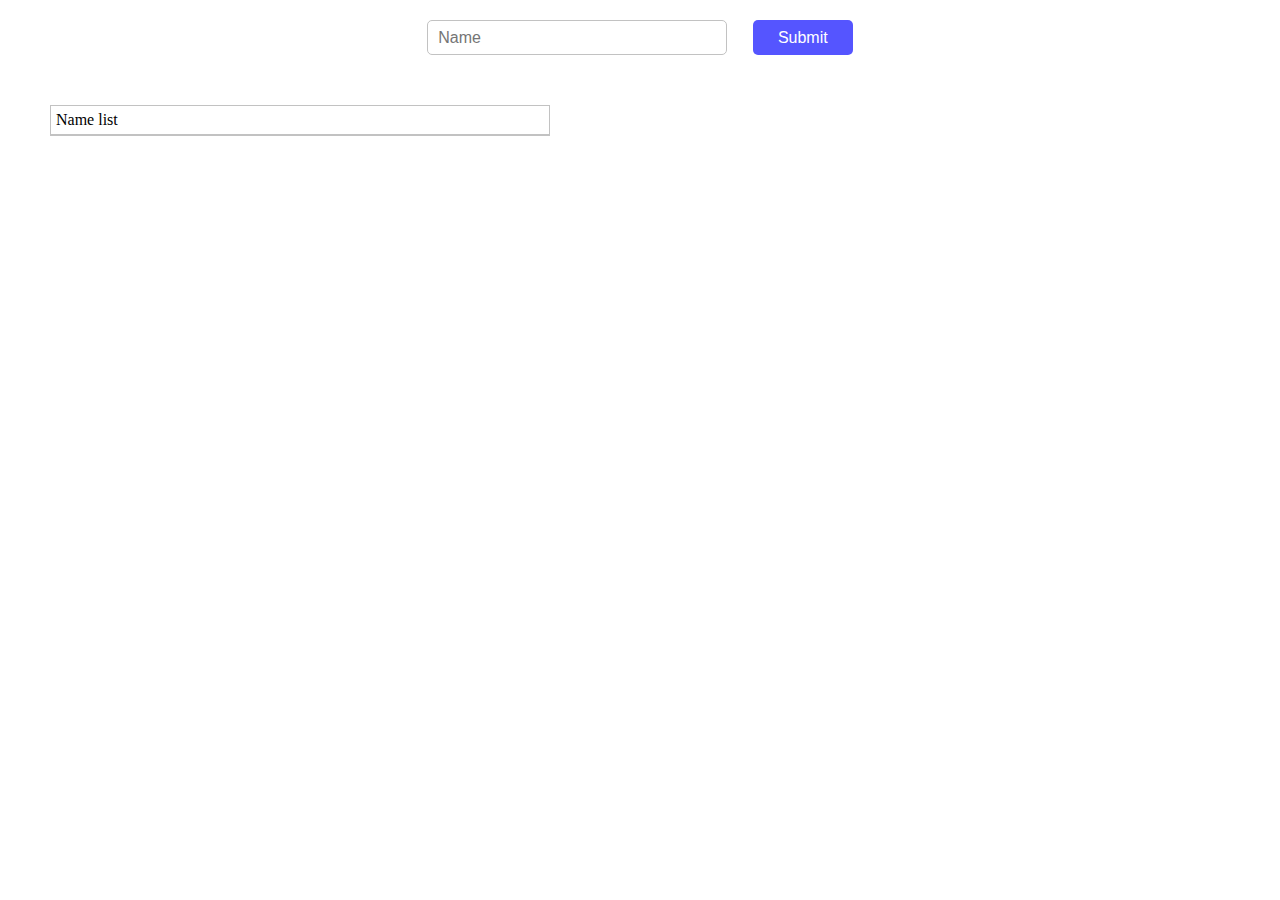
<file: key events-1/index.html>
<!DOCTYPE html>
<html lang="en">
<head>
    <meta charset="UTF-8">
    <meta http-equiv="X-UA-Compatible" content="IE=edge">
    <meta name="viewport" content="width=device-width, initial-scale=1.0">
    <link rel="stylesheet" href="https://maxst.icons8.com/vue-static/landings/line-awesome/line-awesome/1.3.0/css/line-awesome.min.css">
    <link rel="stylesheet" href="assets/css/main.css">
    <title>Document</title>
</head>
<body>
    <form action="">
        <div class="input">
            <input type="text" name="name" id="name" placeholder="Name">
            <small class="d-none"><i class="las la-exclamation-circle"></i> Can't be empty</small>
        </div>
        <button type="submit">Submit</button>
    </form>
    <ul class="list">
        <li>Name list</li>
    </ul>
    <script src="assets/js/main.js" id="btn"></script>
</body>
</html>
</file>
<file: key events-1/assets/css/main.css>
*{
    margin: 0;
    padding: 0;
    box-sizing: border-box;
}
.input{
    width: 300px;
    display: flex;
    flex-direction: column;
    gap: 8px;
}
.input small{
    color: rgb(231, 0, 0);
    font-size: 14px;
}
.d-none{
    display: none;
}
small i{
    font-size: 15px;
}
form{
    margin-top: 20px;
    display: flex;
    flex-direction: row;
    align-items: flex-start;
    justify-content: center;
    gap: 2%;
}
.input #name{
    height: 35px;
    padding-left: 10px;
    font-size: 16px;
    border: 1px solid #c2c2c2;
    border-radius: 5px;
}
form button{
    width: 100px;
    height: 35px;
    background-color: rgb(85, 85, 255);
    border-style: none;
    border-radius: 5px;
    color: #fff;
    font-size: 16px;
    cursor: pointer;
    transition: 0.1s;
}
form button:hover{
    background-color: rgb(8, 8, 255);
}
ul{
    list-style: none;
    margin-top: 50px;
    margin-left: 50px;
    width: 500px;
    border: 1px solid #c2c2c2;   
}
li{
    display: flex;
    justify-content: space-between;
    border-bottom: 1px solid #c2c2c2;
    padding: 5px;
}
.active{
    background-color: rgb(85, 85, 255);
    color: #fff;
}
</file>
